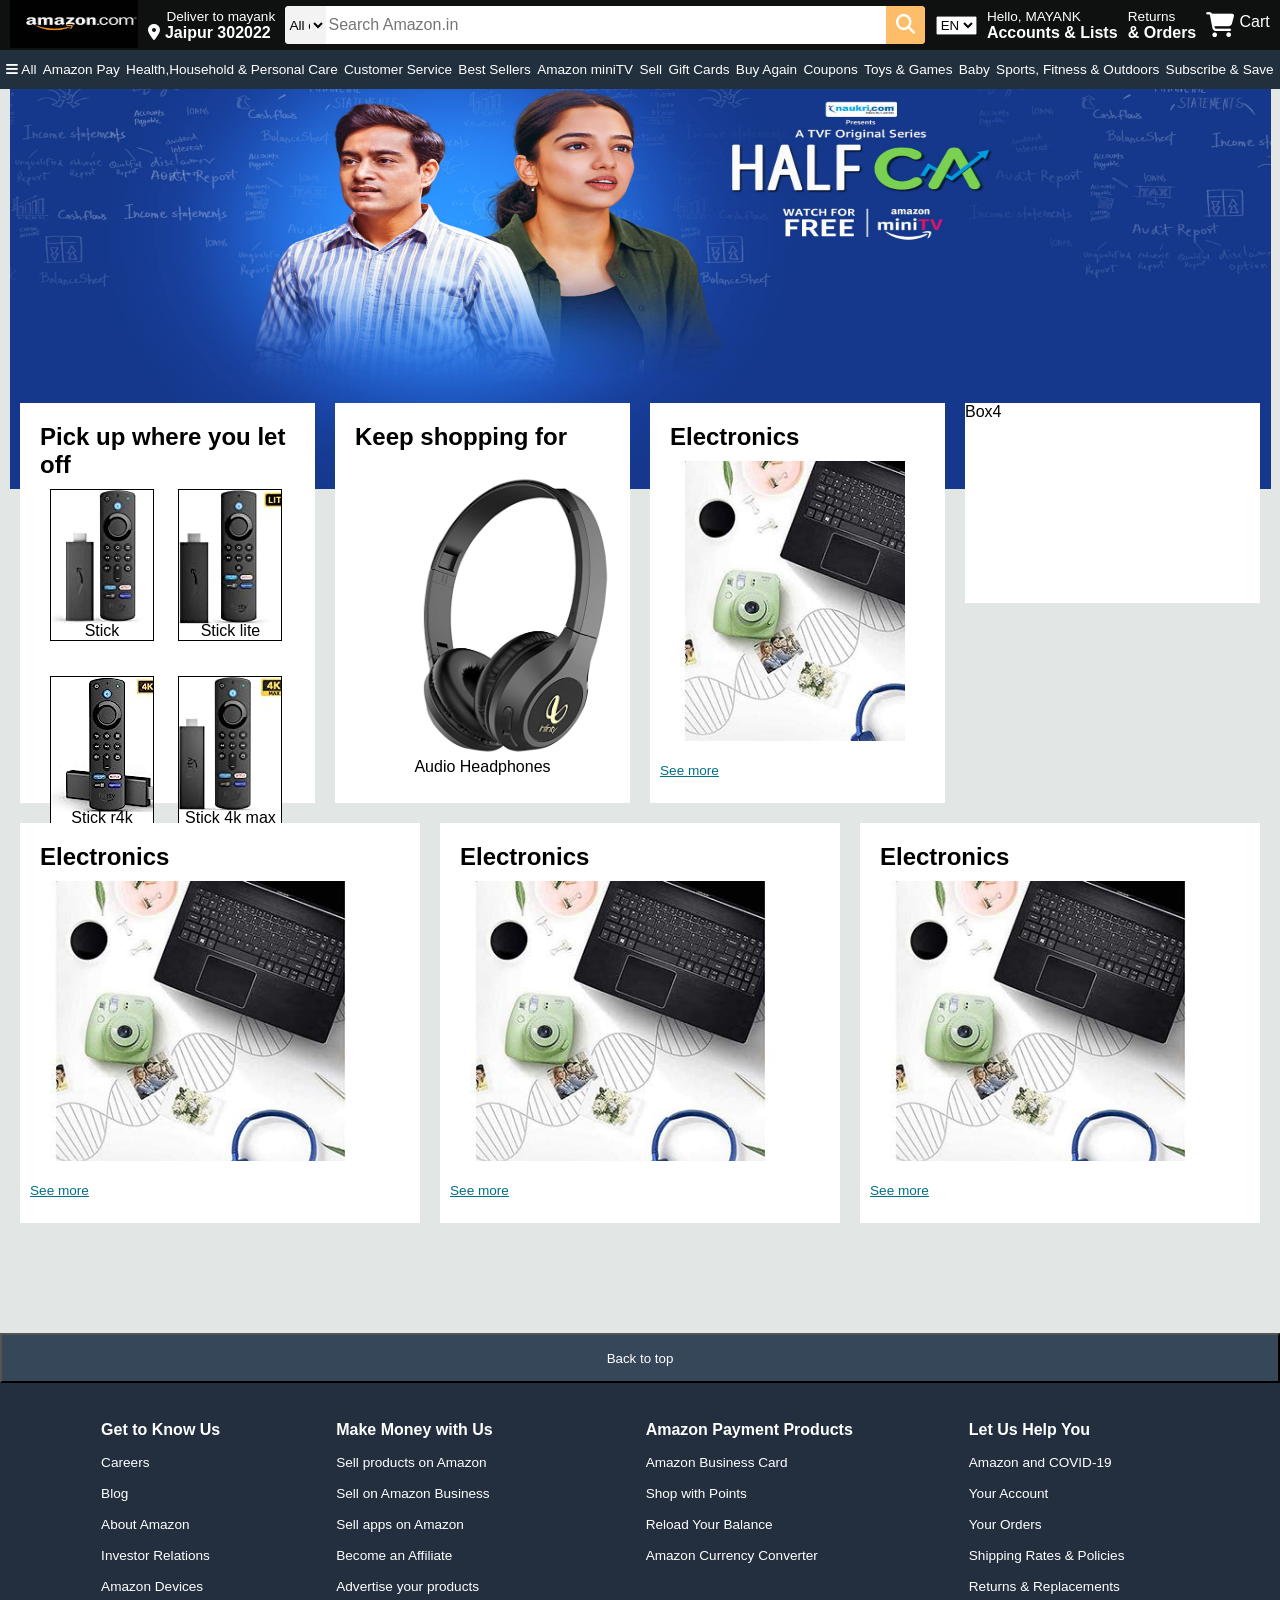
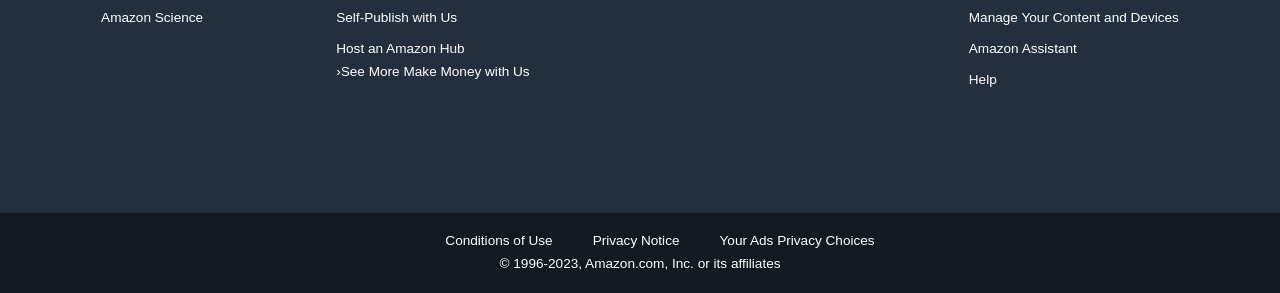
<file: index.html>
<!DOCTYPE html>
<html lang="en">
<head>
    <meta charset="UTF-8">
    <meta name="viewport" content="width=device-width, initial-scale=1.0">
    <title>Online Shopping site in India: Shop Online for Mobiles, Books, Watches, Shoes and More - Amazon.in</title>
    <link rel="apple-touch-icon" sizes="180x180" href="favicon_io (3)/apple-touch-icon.png">
<link rel="icon" type="image/png" sizes="32x32" href="favicon_io (3)/favicon-32x32.png">
<link rel="icon" type="image/png" sizes="16x16" href="favicon_io (3)/favicon-16x16.png">
<link rel="manifest" href="favicon_io (3)/site.webmanifest">
<link rel="stylesheet" href="styles.css">
<link rel="stylesheet" href="https://cdnjs.cloudflare.com/ajax/libs/font-awesome/6.4.0/css/all.min.css">
</head>
<body>
    <header>
        <div class="navbar">
            <div class="nav-upper">
            <div class="nav-logo border">
                <a href="">
                    <img class="responsive-logo" src="images/amazon.com" alt="amazon.in" width="128px" height="50px">
                </a>
            </div>
            <div class="nav-address border">
                <p class="line-1">Deliver to mayank</p>
                <p class="line-2"><i class="fa-solid fa-location-dot"></i> Jaipur 302022</p>
            </div>
            <div class="nav-searchbar">
                <div class="nav-select">
                    <select  class="search-categories" id="">
                        <option value="">All categories</option>
                        <option value="">Alexa Skills</option>
                        <option value="">Amazon devices</option>
                        <option value="">Amazon Fashion</option>
                        <option value="">Amazon Pharmacy</option>
                        <option value="">App and games</option>
                        <option value="">Audible Audiobooks</option>
                        <option value="">Baby</option>
                        <option value="">Beauty</option>
                        <option value="">Books</option>
                        <option value="">Car & Motorbike</option>
                        <option value="">Clothing & Accessiories</option>
                        <option value="">Collectibles</option>
                        <option value="">Computers & Accessories</option>
                        <option value="">Electronics</option>
                        <option value="">Furniture</option>
                        <option value="">Gardening & outdoors</option>
                        <option value="">Gift cards </option>
                        <option value="">Grocery & Gourmet Foods</option>
                        <option value="">Health & Personal Care </option>
                        <option value="">Home & Kitchen</option>
                        <option value="">Industry & Scientific</option>
                        <option value="">Jewellery</option>
                        <option value="">Kindle Store</option>
                        <option value="">Luggage & Bags</option>
                        <option value="">Luxury Beauty</option>
                        <option value="">Movies & TV Shows</option>
                        <option value="">Music</option>
                        <option value="">Musical Instrumnets</option>
                        <option value="">Office Products</option>
                        <option value="">Pet Supplies</option>
                        <option value="">Prime Video</option>
                        <option value="">Shoes & Handbags</option>
                        <option value="">Software</option>
                        <option value="">Sports,Fitness & Outdoors</option>
                        <option value="">Subscribe & Save</option>
                        <option value="">Tools & Home Improvement</option>
                        <option value="">Toys & Games</option>
                        <option value="">Under ₹500</option>
                        <option value="">Video Games</option>
                        <option value="">Watches</option>
                    </select>
                </div>
                  <div class="nav-search">
                    <input type="text" placeholder="Search Amazon.in" class="nav-search">
                  </div>
                  <div class="search-icon"><i class="fa-solid fa-magnifying-glass"></i> 
                </div>
            </div>
            <div class="nav-language border">
                <select name="" id="">
                    <option value="">EN</option>
                    <option value="">US</option>
                </select>
            </div>
            <div class="box5 border">
                <p class="line1-1">Hello, MAYANK</p>
                <p class="line-2">Accounts & Lists</p>
            </div>
            <div class="box6 border">
                <p class="line1-1">Returns</p>
                <p class="line-2">& Orders</p>
            </div>
            <div class="nav-cart border">
                <i class="fa-solid fa-cart-shopping"></i>
                <p class="cart">Cart</p>
            </div>
        </div>

        <div class="navbar-lower">
            <div class="panel">
                <p><i class="fa-solid fa-bars"></i> All</p>
                <p>Amazon Pay</p>
                <p>Health,Household & Personal Care</p>
                <p>Customer Service</p>
                <p>Best Sellers</p>
                <p>Amazon miniTV</p>
                <p>Sell</p>
                <p class="panel-responsive">Gift Cards</p>
                <p class="panel-responsive">Buy Again</p>
                <p class="panel-responsive">Coupons</p>
                <p class="panel-responsive">Toys & Games</p>
                <p class="panel-responsive">Baby</p>
                <p class="panel-responsive">Sports, Fitness & Outdoors</p>
                <p class="panel-responsive">Subscribe & Save</p>
            </div>
        </div>
        </div>
    </header>

    <div class="hero-section">
        <img src="images/header/header image 2.jpg" alt="">
        <div class="boxes hero-1">
            <div class="box-1">
                <div class="hero1">
                <h2>Pick up where you let off</h2>
                <div class="inner-box-1-1">Stick</div>
                <div class="inner-box-1-2">Stick lite</div>
                <div class="inner-box-1-3">Stick r4k</div>
                <div class="inner-box-1-4">Stick 4k max</div>
            </div>
        </div>
            <div class="box-2">
                <div class="hero2">
                <h2>Keep shopping for</h2>
                <div class="inner-box-2-1">
                    Audio Headphones</div>
            </div>
            </div>
            <div class="box-3">
                <div class="hero3">
                    <h2>Electronics</h2>
                    <div class="inner-box-3-1">
                        <a href="">See more</a>
                    </div>
                </div>
            </div>
            <div class="box-4">Box4
                <div class="hero4"></div>
            </div>
        </div>

        <div class="boxes hero-2">
            <div class="box-1">
                <div class="hero3">
                <h2>Electronics</h2>
                <div class="inner-box-3-1">
                    <a href="">See more</a>
                </div>
            </div></div>
            <div class="box-2">
                <div class="hero3">
                    <h2>Electronics</h2>
                    <div class="inner-box-3-1">
                        <a href="">See more</a>
                    </div>
                </div>
            </div>
            <div class="box-3">
                <div class="hero3">
                    <h2>Electronics</h2>
                    <div class="inner-box-3-1">
                        <a href="">See more</a>
                    </div>
                </div>
            </div>
        </div>
          </div>

          <footer>
            <div class="back-to-top">
            <button onclick="scrollToTop()">Back to top</button>
            
            </div>
            <div class="footer">
               <div class="f-box-1">
                <p class="f-inner-box-1">Get to Know Us</p>
                <p>Careers</p>
                <p>Blog</p>
                <p>About Amazon</p>
                <p>Investor Relations</p>
                <p>Amazon Devices</p>
                <p>Amazon Science</p>
               </div> 
               <div class="f-box-2">
                <p class="f-inner-box-2">Make Money with Us</p>
                <p>Sell products on Amazon</p>
                <p>Sell on Amazon Business</p>
                <p>Sell apps on Amazon</p>
                <p>Become an Affiliate</p>
                <p>Advertise your products</p>
                <p>Self-Publish with Us</p>
                <p>Host an Amazon Hub</p>
                <a href="">›See More Make Money with Us</a>
               </div>
                <div class="f-box-3">
                    <p class="f-inner-box-3">Amazon Payment Products</p>
                    <p>Amazon Business Card</p>
                    <p>Shop with Points</p>
                    <p>Reload Your Balance</p>
                    <p>Amazon Currency Converter</p>
                </div>
                <div class="f-box-4">
                   <p class="f-inner-box-4">Let Us Help You</p>
                   <p>Amazon and COVID-19</p>
                   <p>Your Account</p>
                   <p>Your Orders</p>
                   <p>Shipping Rates & Policies</p>
                   <p>Returns & Replacements</p>
                   <p>Manage Your Content and Devices</p>
                   <p>Amazon Assistant</p>
                   <p>Help</p>
                </div>
                
        </div>
        <div class="copyright">
            <div class="copyright-line-1">
                <ul>
                    <li>Conditions of Use</li>
                    <li>Privacy Notice</li>
                    <li>Your Ads Privacy Choices</li>
                </ul>
            </div>
            <div class="copyright-line-2">
                <p>© 1996-2023, Amazon.com, Inc. or its affiliates</p>
            </div>
                
        </div>
          </footer>

          <script src="index.js"></script>
</body>
</html>
</file>
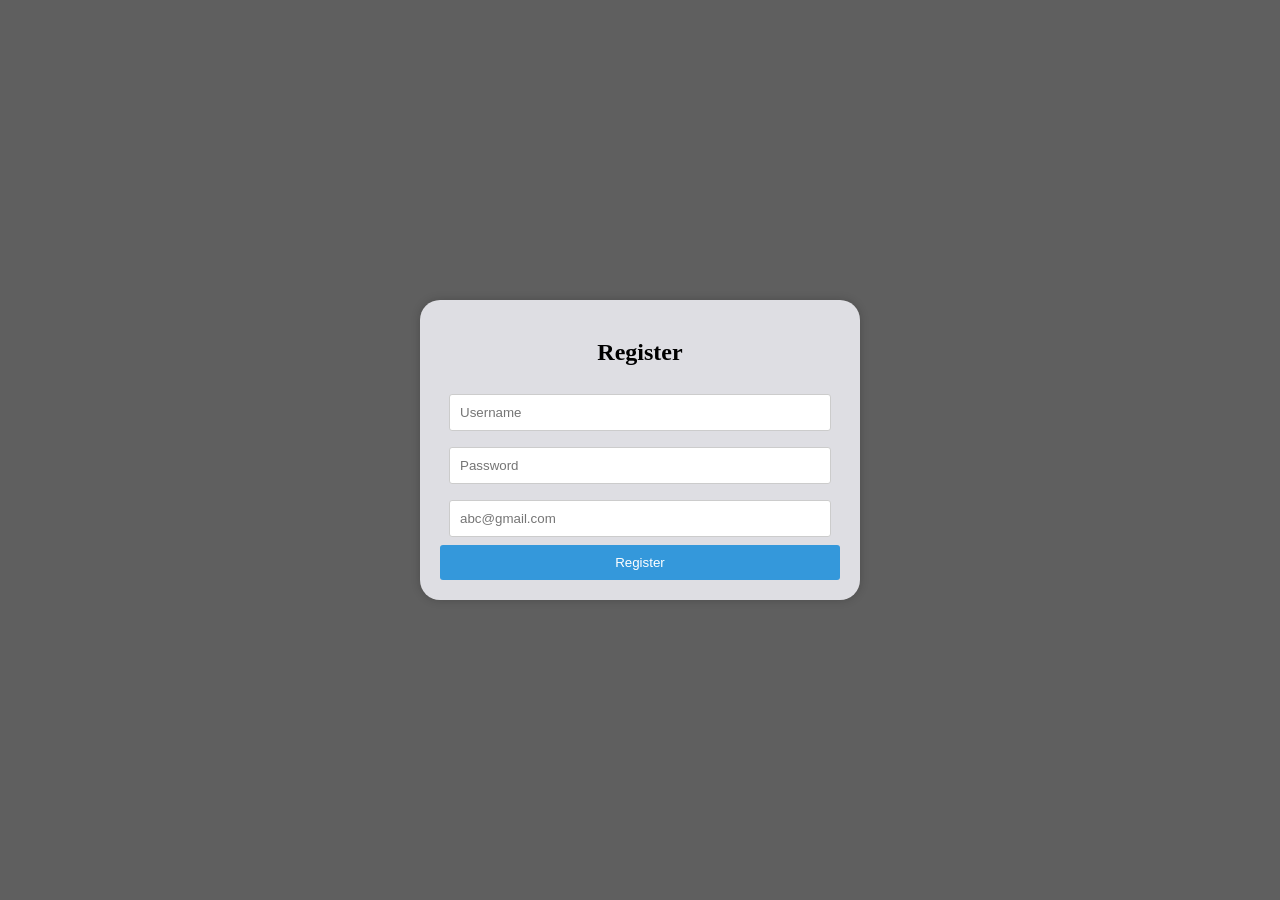
<file: validationForm/index.html>
<!DOCTYPE html>
<html lang="en">
<head>
    <meta charset="UTF-8">
    <meta name="viewport" content="width=device-width, initial-scale=1.0">
    <title>Registration Form</title>
    <style>
        body {
            font-family: 'Arial, sans-serif';
            background-color: #5f5f5f;
            margin: 0;
            padding: 0;
            display: flex;
            justify-content: center;
            align-items: center;
            height: 100vh;
        }

        .login-container {
            background-color: #dedee3;
            padding: 20px;
            border-radius: 20px;
            box-shadow: 0 0 10px rgba(0, 0, 0, 0.2);
            max-width: 400px;
            width: 100%;
            text-align: center;
        }

        .login-container h2 {
            font-weight: bold;
            font-size: 24px;
            margin-bottom: 20px;
        }

        .login-form input[type="text"],
        .login-form input[type="password"],
        .login-form input[type="email"] {
            width: 90%;
            padding: 10px;
            margin: 8px 0;
            border: 1px solid #ccc;
            border-radius: 3px;
        }

        .login-form input[type="submit"] {
            background-color: #3498db;
            color: #fff;
            width: 100%;
            padding: 10px 20px;
            border: none;
            border-radius: 3px;
            cursor: pointer;
        }

        .login-form input[type="submit"]:hover {
            background-color: #2980b9;
        }
    </style>
</head>
<body>
    <div class="login-container">
        <h2>Register</h2>
        <form class="login-form" action="register.php" method="POST">
            <input type="text" name="username" placeholder="Username" required>
            <input type="password" name="password" placeholder="Password" required>
            <input type="email" name="email" placeholder="abc@gmail.com" required>
            <input type="submit" value="Register">
        </form>
    </div>
</body>
</html>
</file>
<file: styles.css>
*{
    margin: 0px;
    font-family: Arial, Helvetica, sans-serif;
}

.nav-upper{
    display: flex;
    background-color: #0F1111;
    color: white;
    align-items: center;
    justify-content: space-evenly;
    height: 50px;
    width: 100%;
}

.border:hover{
   border: 2px solid white;
}
/** box2 **/

.line-1{
    font-size: 0.85rem;
    margin-left:18px;
}

.line-2{
    font-weight: 700;
}
/** box3 **/

.nav-searchbar{
    display: flex;
    width: 50%;
    background-color: pink;
    height: 38px;
    border-radius: 4px;
    justify-content: space-evenly;
}

.nav-searchbar:hover{
    border: 2px solid #febd68;
}
.search-categories{
    height: 38px;
    width: 41px;
    font-size: 0.85rem;
    justify-content: center;
    align-items: center;
    border: none;
    border-top-left-radius: 4px;
    border-bottom-left-radius: 4px;
    background-color: #f3f3f3;
}

.nav-search{
    width: 100%;
    height: 36px;
    font-size: 1rem;
    border: none;
}

.search-icon{
    width: 45px;
    height: 38px;
    display: flex;
    justify-content: center;
    align-items: center;
    font-size: 1.2rem;
    border-top-right-radius: 4px;
    border-bottom-right-radius: 4px;
    background-color: #febd68;
}

/** box 5,6**/

.line1-1{
    font-size: 0.85rem;
}

/** box 7**/

.nav-cart i{
    font-size: 25px;
}

.nav-cart{
    display: flex;
}

.cart{
    margin-left: 5px;
}

/**navbar-lower**/

.panel{
    display: flex;
    justify-content: space-evenly;
    background-color: #222f3d;
    color: white;
    height: 39px;
    width: 100%;
    align-items: center;
    font-size: 0.85rem;

}

.panel p:hover{
    border: 2px solid white;
}

/** Hero-section**/

.hero-section{
    background-color: #e2e7e6;
}
.hero-section img{
    background-size: cover;
    background-repeat: no-repeat;
    height: 400px;
    width: 98.5%;
    margin-left: 10px;
    margin-right: 10px;
}

.boxes{
    display: flex;
    margin-left: 10px;
    margin-right: 10px;

}
.hero-1{
    position: relative;
    top: -100px;
}

.hero-2{
    position: relative;
    top: -100px;
}
.box-1,.box-2,.box-3,.box-4{
    justify-content: space-evenly;
    width: 100%;
    height: 400px;
    margin:10px;
    background-color: white;
}

.box-4{
    height: 200px;
}

.hero1,.hero2,.hero3,.hero4{
    margin: 20px;
}
.inner-box-1-1,.inner-box-1-2,.inner-box-1-3,.inner-box-1-4{
    display: inline-flex;
    flex-wrap: wrap;
    justify-content: space-evenly;
    width: 40%;
    height: 130px;
    margin:10px 10px 25px 10px;
    border: 1px solid black;
    background-color: white;
    background-repeat: no-repeat;
    align-items: end;
    padding-top: 20px;
}

.inner-box-1-1{
    background-image: url("images/pick\ where\ you\ let\ off/stick.jpg");
}

.inner-box-1-2{
    background-image: url("images/pick\ where\ you\ let\ off/stick\ lite.jpg");
}

.inner-box-1-3{
    background-image: url("images/pick\ where\ you\ let\ off/stick\ r4k.jpg");
}

.inner-box-1-4{
    background-image: url("images/pick\ where\ you\ let\ off/stick\ 4k\ max.jpg");
}

.inner-box-2-1{
    width: 100%;
    height: 300px;
    margin-top: 5px;
    display: flex;
    background-color: #e2e7e6;
    background-image: url("images/keep\ shopping\ for/headphones.jpg");
    background-size: cover;
    justify-content:center;
    align-items: end;
    padding-top: 20px;
}


.inner-box-3-1{
    background-image: url("images/Sale/electronics.jpg");
    background-size: cover;
    background-repeat: no-repeat;
    width: 100%;
    height: 280px;
    position: relative;
    left: -20px;
    top: 10px;
}

.inner-box-3-1 a{
    position: relative;
    top: 300px;
    left: 10px;
    color: #007185;
    font-size: 0.85rem;
}
.inner-box-3-1 a:hover{
    color: red;
}

/**footer**/

.back-to-top button{
    background-color: #37475a;
    height: 50px;
    width: 100%;
    align-items: center;
    color: white;
}

.back-to-top button:hover{
    background-color: #4c5f76;
}
.footer{
    height:400px;
    width: 100%;
    background-color: #232F3E;
    display: flex;
    justify-content: center;
    padding-top: 30px;

}

.f-box-1,.f-box-2,.f-box-3,.f-box-4{
    color: white;
    justify-content: space-evenly;
    padding-left: 50px;
    padding-right: 50px;
    font-size: 0.85rem;
}

.f-box-1 p{
    padding: 8px;
}

.f-box-2 p{
    padding: 8px;
}

.f-box-2 a{
    color: white;
    padding: 8px;
    text-decoration: none;
}

.f-box-3 p{
    padding: 8px;
}

.f-box-4 p{
    padding: 8px;
}

.f-inner-box-1,.f-inner-box-2,.f-inner-box-3,.f-inner-box-4{
    font-weight: 700;
    font-size: 1rem;
}


.copyright{
    background-color: #131A22;
    color: white;
    font-size: 0.85em;
    height: 60px;
    width: 100%;
    padding-top: 20px;
}

.copyright-line-1 ul{
    display: flex;
    align-items: center;
    justify-content: center;
}

.copyright-line-1 ul li{
    list-style-type: none;
    padding-left: 20px;
    padding-right: 20px;
}

.copyright-line-2 p{
    display: flex;
    padding-top: 8px;
    justify-content: center;
}

@media screen and (max-width:700px){
    header{
        width:768px;
        font-size: 0.75rem;
    }
    
    p{
        font-size: 0.6rem;
    }

    option{
        font-size: 0.6rem;
    }

    .line1-1{
        font-size: 0.7;
    }
     
    .nav-language{
        margin-left: 5px;
    }

    .box5{
        margin-left: 5px;
    }
    .nav-cart{
        margin-left: 5px;
    }

    .responsive-logo{
        width: min-content;
    }
    
    .panel-responsive{
        display: none;
    }

    .panel{
        display: flex;
       justify-content: space-evenly;
       align-items: center;   
    }
    
    .hero-section{
       width: min-content;
    }
    
    .hero-section img{
        width: 768px;
        margin: 0px;
    }
    .hero-1{
        width: 768px;
    }

    .inner-box-1-1,.inner-box-1-2,.inner-box-1-3,.inner-box-1-4{
       width: min-content;
    }
    .hero-2{
        width: 768px;
    }

    footer{
        width:768px;
        
    }

}
</file>
